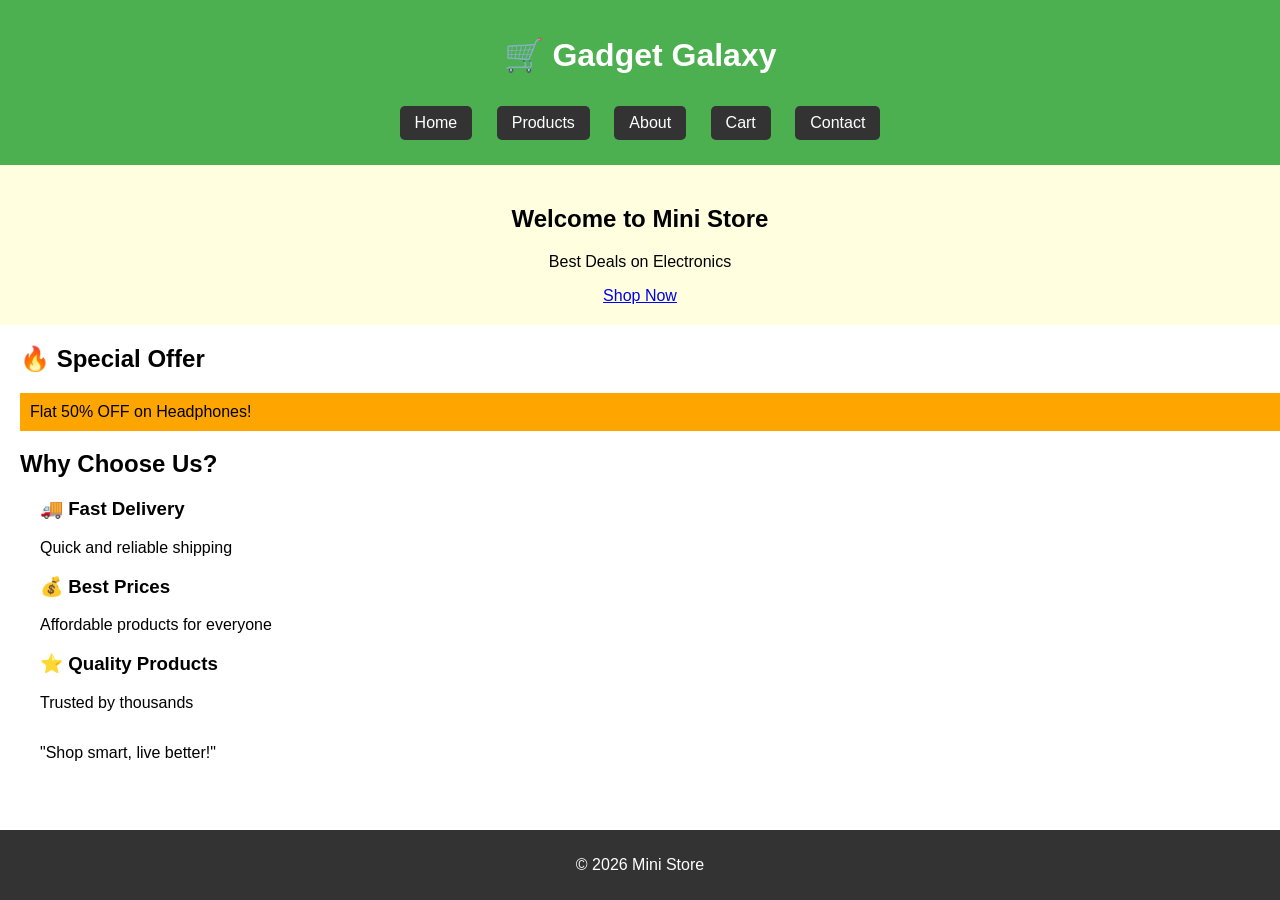
<file: index.html>
<!DOCTYPE html>
<html>
<head>
    <meta charset="utf-8">
    <title>Mini Store</title>
    <link rel="stylesheet" href="style.css">
    <style>
        .card{
            margin-left: 40px;
        }
    </style>
</head>

<body>

<header>
    <h1>🛒 Gadget Galaxy</h1>
    <nav>
        <a href="index.html">Home</a>
        <a href="products.html">Products</a>
        <a href="about.html">About</a>
        <a href="cart.html">Cart</a>
        <a href="contact.html">Contact</a>
    </nav>
</header>

<!-- HERO SECTION -->
<section class="hero">
    <h2>Welcome to Mini Store</h2>
    <p>Best Deals on Electronics</p>
    <a href="products.html" class="btn">Shop Now</a>
</section>

<!-- SPECIAL OFFER -->
<section class="offer">
    <h2 style="margin-left: 20px;">🔥 Special Offer</h2>
    <div class="special-offer">
        Flat 50% OFF on Headphones!
    </div>
</section>

<!-- FEATURES -->
<section class="features">
    <h2 style="margin-left: 20px;">Why Choose Us?</h2>

    <div class="card">
        <h3>🚚 Fast Delivery</h3>
        <p>Quick and reliable shipping</p>
    </div>

    <div class="card">
        <h3>💰 Best Prices</h3>
        <p>Affordable products for everyone</p>
    </div>

    <div class="card">
        <h3>⭐ Quality Products</h3>
        <p>Trusted by thousands</p>
    </div>
</section>

<!-- QUOTE -->
<section>
    <blockquote>
        "Shop smart, live better!"
    </blockquote>
</section>

<footer>
    <p>© 2026 Mini Store</p>
</footer>

</body>
</html>
</file>
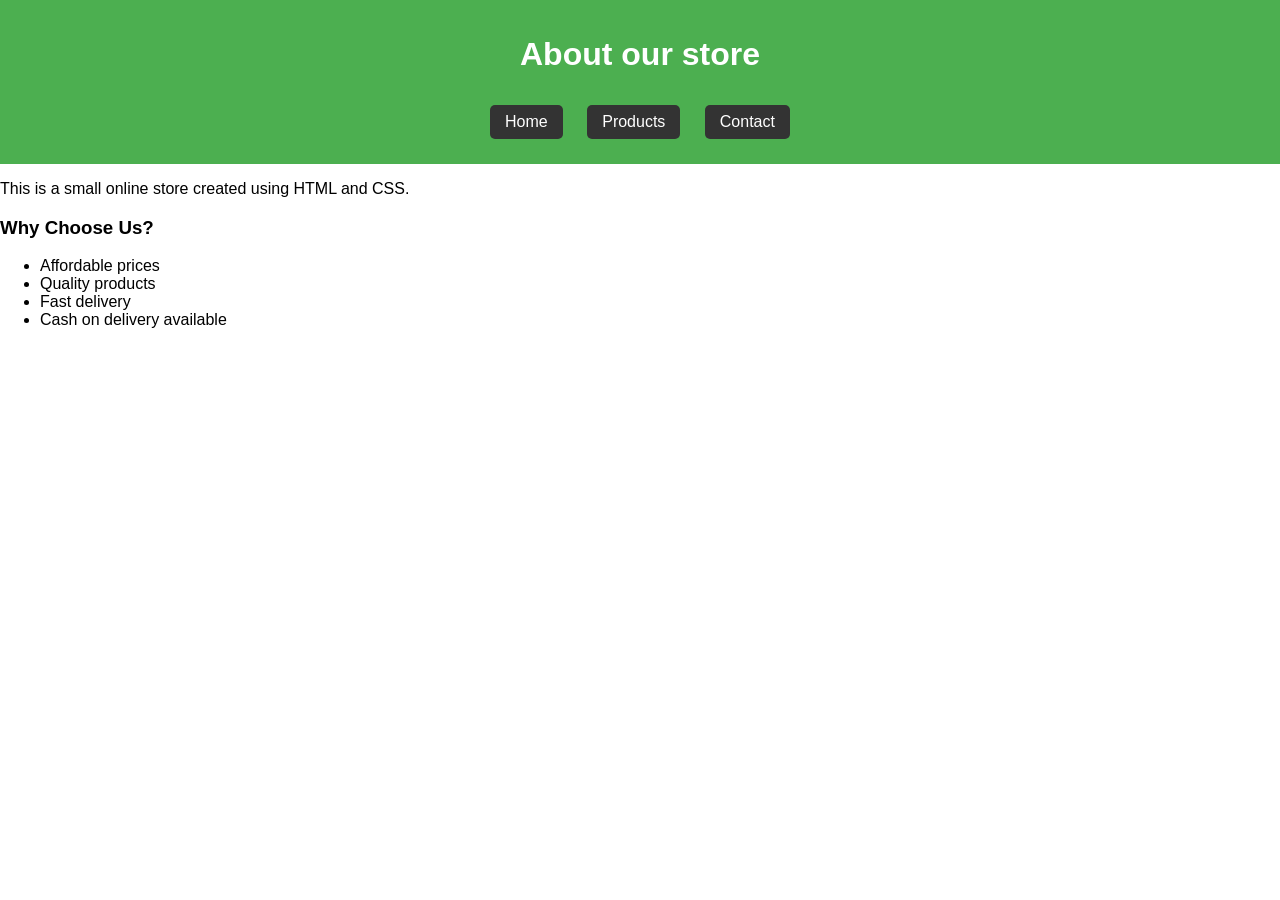
<file: about.html>
<!DOCTYPE html>
<html>
<head>
    <title>About</title>
    <link rel="stylesheet" href="style.css">
</head>

<body>

<header>
    <h1>About our store</h1>
    <nav>
        <a href="index.html">Home</a>
        <a href="products.html">Products</a>
        <a href="contact.html">Contact</a>
    </nav>
</header>

<section>
    <p>This is a small online store created using HTML and CSS.</p>

    <h3>Why Choose Us?</h3>
    <ul>
        <li>Affordable prices</li>
        <li>Quality products</li>
        <li>Fast delivery</li>
        <li>Cash on delivery available</li>
    </ul>
</section>

</body>
</html>
</file>
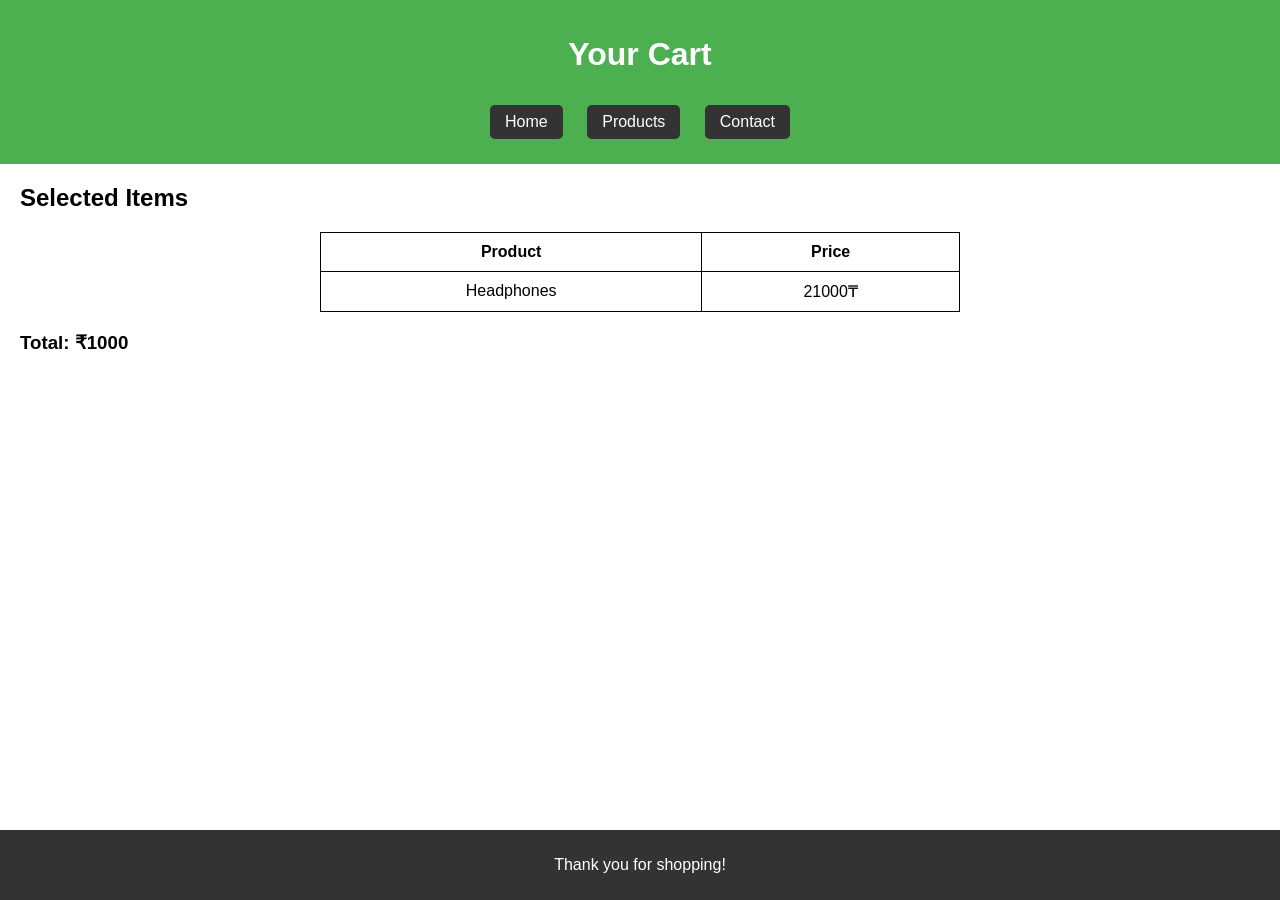
<file: cart.html>
<!DOCTYPE html>
<html>
<head>
    <title>Cart</title>
    <link rel="stylesheet" href="style.css">
</head>

<body>

<header>
    <h1>Your Cart</h1>
    <nav>
        <a href="index.html">Home</a>
        <a href="products.html">Products</a>
        <a href="contact.html">Contact</a>
    </nav>
</header>

<section>

<h2 style="margin-left: 20px;">Selected Items</h2>

<table border="1">
    <tr>
        <th>Product</th>
        <th>Price</th>
    </tr>
    <tr>
        <td>Headphones</td>
        <td>21000₸</td>
    </tr>
</table>

<h3 style="margin-left: 20px;">Total: ₹1000</h3>

</section>

<footer>
    <p>Thank you for shopping!</p>
</footer>

</body>
</html>
</file>
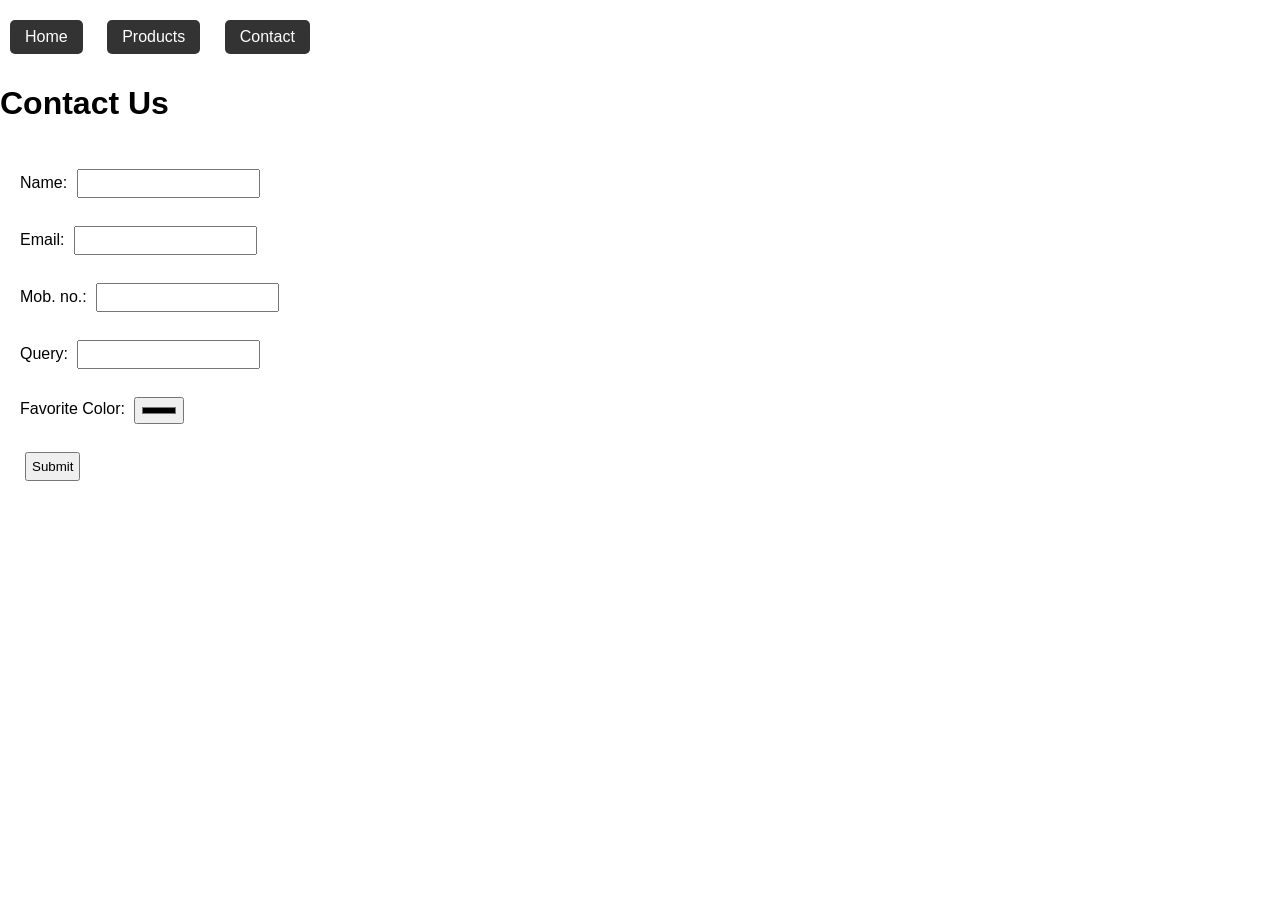
<file: contact.html>
<!DOCTYPE html>
<html>
<head>
    <title>Contact</title>
    <link rel="stylesheet" href="style.css">
    <nav>
        <a href="index.html">Home</a>
        <a href="products.html">Products</a>
        <a href="contact.html">Contact</a>
    </nav>
</head>

<body>

<h1>Contact Us</h1>

<form>
    Name: <input type="text"><br><br>
    Email: <input type="email"><br><br>
    Mob. no.: <input type="number"><br><br>
    Query: <input type="text"><br><br>
    Favorite Color: <input type="color"><br><br>
    
    <input type="submit">
</form>

</body>
</html>
</file>
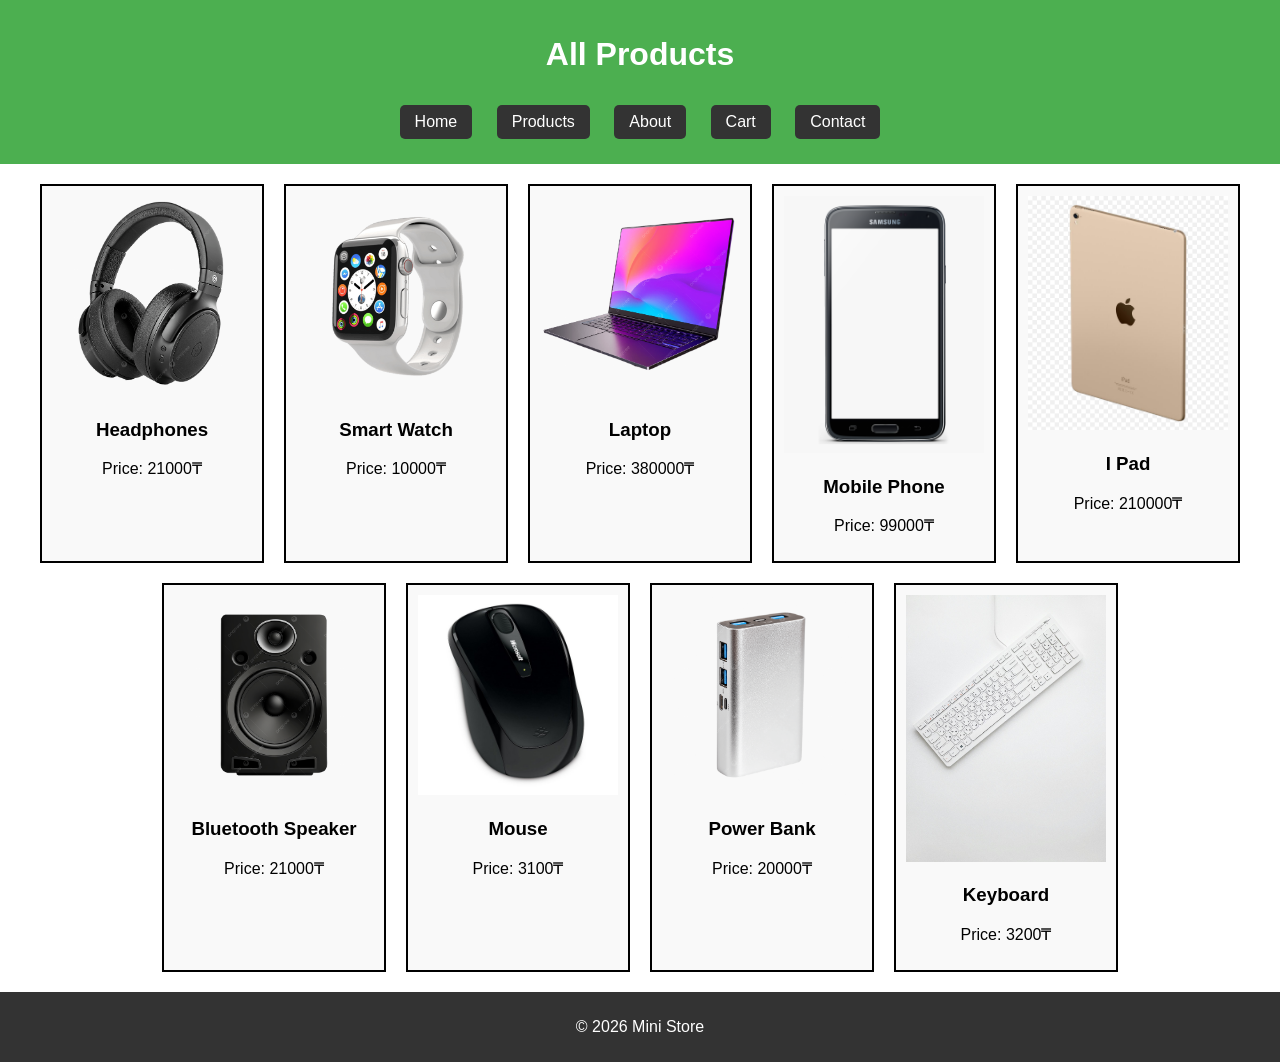
<file: products.html>
<!DOCTYPE html>
<html>
<head>
    <title>Products</title>
    <link rel="stylesheet" href="style.css">
</head>

<body>

<header>
    <h1>All Products</h1>
    <nav>
        <a href="index.html">Home</a>
        <a href="products.html">Products</a>
        <a href="about.html">About</a>
        <a href="cart.html">Cart</a>
        <a href="contact.html">Contact</a>
    </nav>
</header>

<section class="products-container">
    <article class="product">
    <img src="pngtree-wireless-headphone-png-image_20721964.png" alt="Headphones">
    <h3>Headphones</h3>
    <p>Price: 21000₸</p>
    </article>
    
    <article class="product">
    <img src="pngtree-the-smartwatch-banner-png-image_11919210.png" alt="Smart Watch">
    <h3>Smart Watch</h3>
    <p>Price: 10000₸</p>
    </article>

    <article class="product">
    <img src="pngtree-a-laptop-with-colorful-screen-png-image_14745825.png" alt="Laptop">
    <h3>Laptop</h3>
    <p>Price: 380000₸</p>
    </article>

    <article class="product">
    <img src="248-2480344_smartphone-png-image-background-mobile-phone-transparent-png.png" alt="Mobile Phone">
    <h3>Mobile Phone</h3>
    <p>Price: 99000₸</p>
    </article>

     <article class="product">
    <img src="1291070-middle.png" alt="I Pad">
    <h3>I Pad</h3>
    <p>Price: 210000₸</p>   
    </article>

    <article class="product">
    <img src="pngtree-front-of-music-audio-speaker-on-transparent-background-png-image_20349176.png" alt="Bluetooth Speaker">
    <h3>Bluetooth Speaker</h3>
    <p>Price: 21000₸</p>
    </article>

    <article class="product">
    <img src="mouse-png-22.jpg" alt="Mouse">
    <h3>Mouse</h3>
    <p>Price: 3100₸</p>   
    </article>

    <article class="product">
    <img src="pngtree-portable-power-bank-with-usb-ports-isolated-on-transparent-background-png-image_21186957.png" alt="Power Bank">
    <h3>Power Bank</h3>
    <p>Price: 20000₸</p>   
    </article>

    <article class="product">
    <img src="photo-1541140532154-b024d705b90a.avif" alt="Keyboard">
    <h3>Keyboard</h3>
    <p>Price: 3200₸</p>
    </article>

</section>

</section>

<section>



<footer>
    <p>© 2026 Mini Store</p>
</footer>

</body>
</html>
</file>
<file: style.css>
/* General Styling */
body {
    font-family: Arial, sans-serif;
    margin: 0;
    padding: 0;
}

/* Header */
header {
    background-color: #4CAF50;
    color: white;
    padding: 15px;
    text-align: center;
}

/* Navigation */
nav {
    margin-top: 10px;
}

/* Navigation links */
nav a {
    display: inline-block;
    margin: 10px;
    padding: 8px 15px;
    text-decoration: none;
    color: white;
    background-color: #333;
    border-radius: 5px;
}

/* Hover effect */
nav a:hover {
    background-color: #555;
}

/* Hover Effect */
nav a:hover {
    color: yellow;
}

/* Hero Section */
.hero {
    background-color: lightyellow;
    padding: 20px;
    text-align: center;
}

/* Product Cards */
/* Center products using Flexbox */
.products-container {
    display: flex;
    justify-content: center;   /* center horizontally */
    flex-wrap: wrap;           /* move to next line */
    gap: 20px;                 /* spacing */
    padding: 20px;
}

/* Product cards */
.product {
    border: 2px solid black;
    padding: 10px;
    width: 200px;
    text-align: center;
    background-color: #f9f9f9;
}
/* Image Styling */
.product img {
    width: 100%;
}

/* Button Styling */
button {
    background-color: #4CAF50;
    color: white;
    border: none;
    padding: 8px;
    cursor: pointer;
}

/* Positioning Example */
.special-offer {
    position: relative;
    left: 20px;
    background-color: orange;
    padding: 10px;
}

/* Clear float */
footer {
    clear: both;
    background-color: #333;
    color: white;
    text-align: center;
    padding: 10px;
}

/* Table Styling */
table {
    width: 50%;
    margin: 20px auto;
    border-collapse: collapse;
}

th, td {
    border: 1px solid black;
    padding: 10px;
    text-align: center;
}

/* Form Styling */
form {
    margin: 20px;
}

input {
    padding: 5px;
    margin: 5px;
}

.products-container {
    text-align: center;   /* centers inline-block items */
}

html, body {
    height: 100%;
    margin: 0;
}

/* Make page full height */
body {
    display: flex;
    flex-direction: column;
}

/* Push footer down */
footer {
    margin-top: auto;
    background-color: #333;
    color: white;
    text-align: center;
    padding: 10px;
}
</file>
